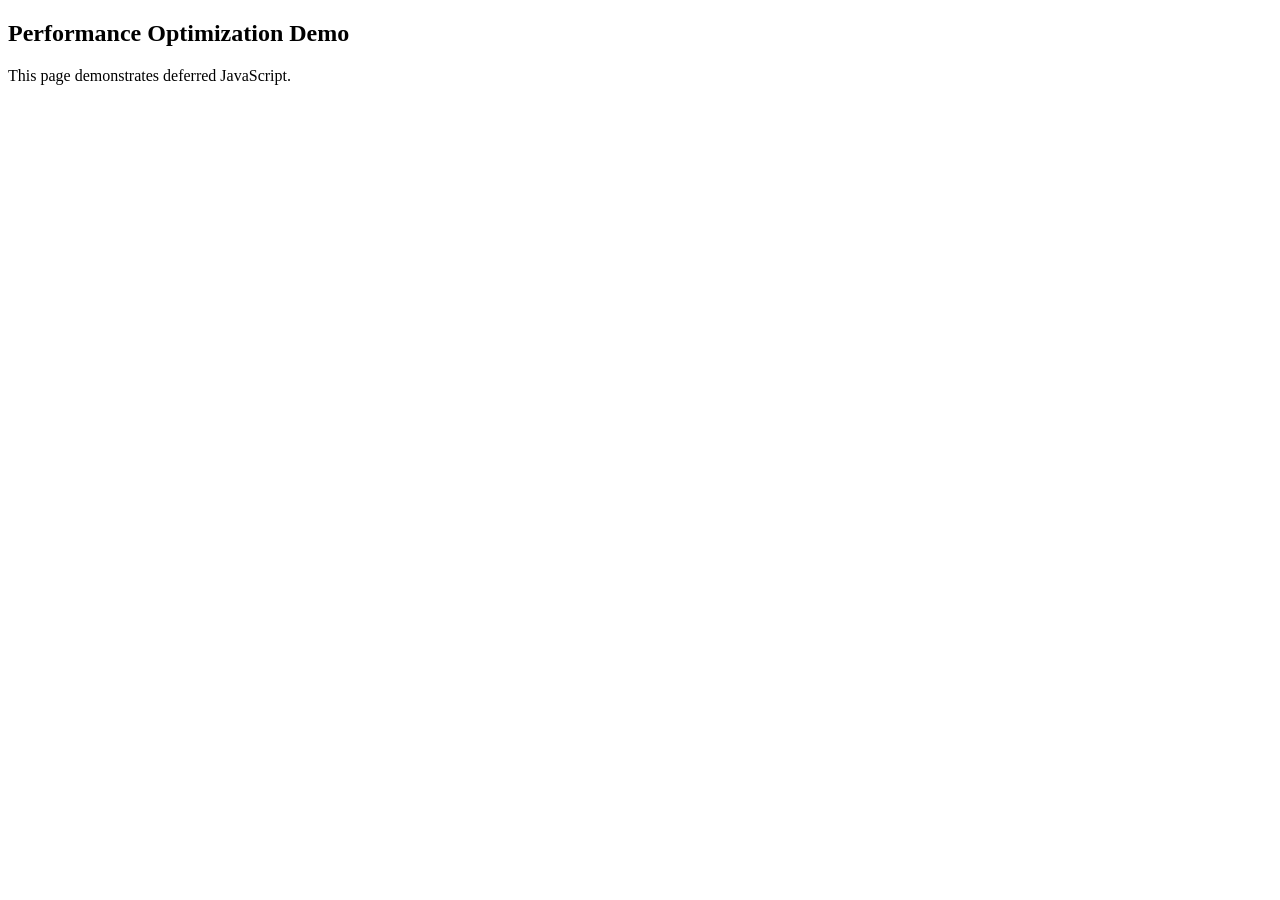
<file: Websyst-lab/index.html>
<!DOCTYPE html>

<html>

<head>

<title>Performance Demo</title>

<link rel="stylesheet" href="style.css">

</head>

<body>

<div class="card">

<h2>Performance Optimization Demo</h2>

<p>This page demonstrates deferred JavaScript.</p>

</div>

<script src="app.js" defer></script>

</body>

</html>
</file>
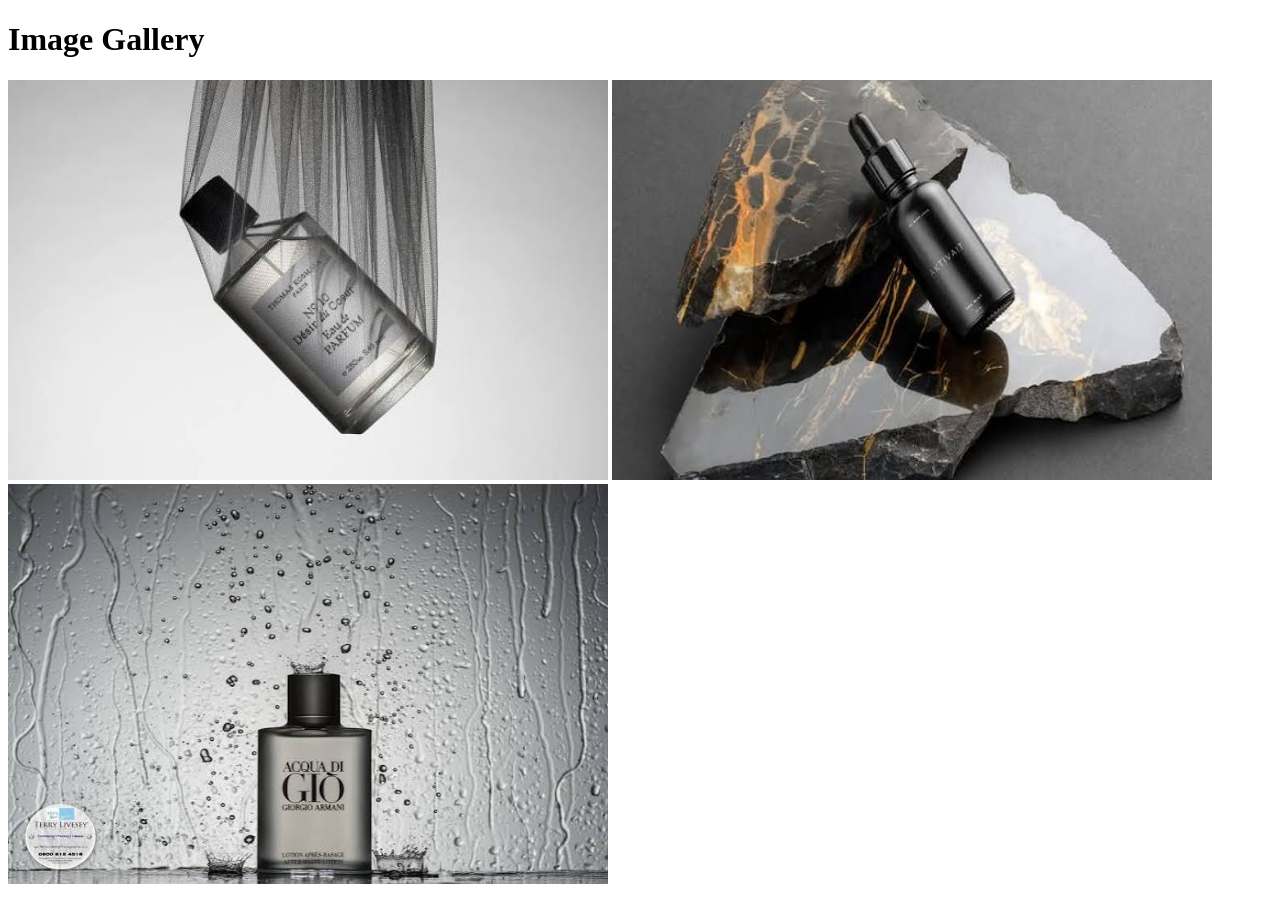
<file: Websyst-lab/gallery.html>
<!DOCTYPE html>

<html>

<head>

<title>Gallery</title>

</head>

<body>

<h1>Image Gallery</h1>

<img src="Product1.webp" width="600" height="400" loading="lazy" alt="Product 1">

<img src="Product2.webp" width="600" height="400" loading="lazy" alt="Product 2">

<img src="Product3.webp" width="600" height="400" loading="lazy" alt="Product 3">

</body>

</html>
</file>
<file: Websyst-lab/style.css>
document.addEventListener("DOMContentLoaded", function () {

    console.log("JavaScript Loaded");

});
</file>
